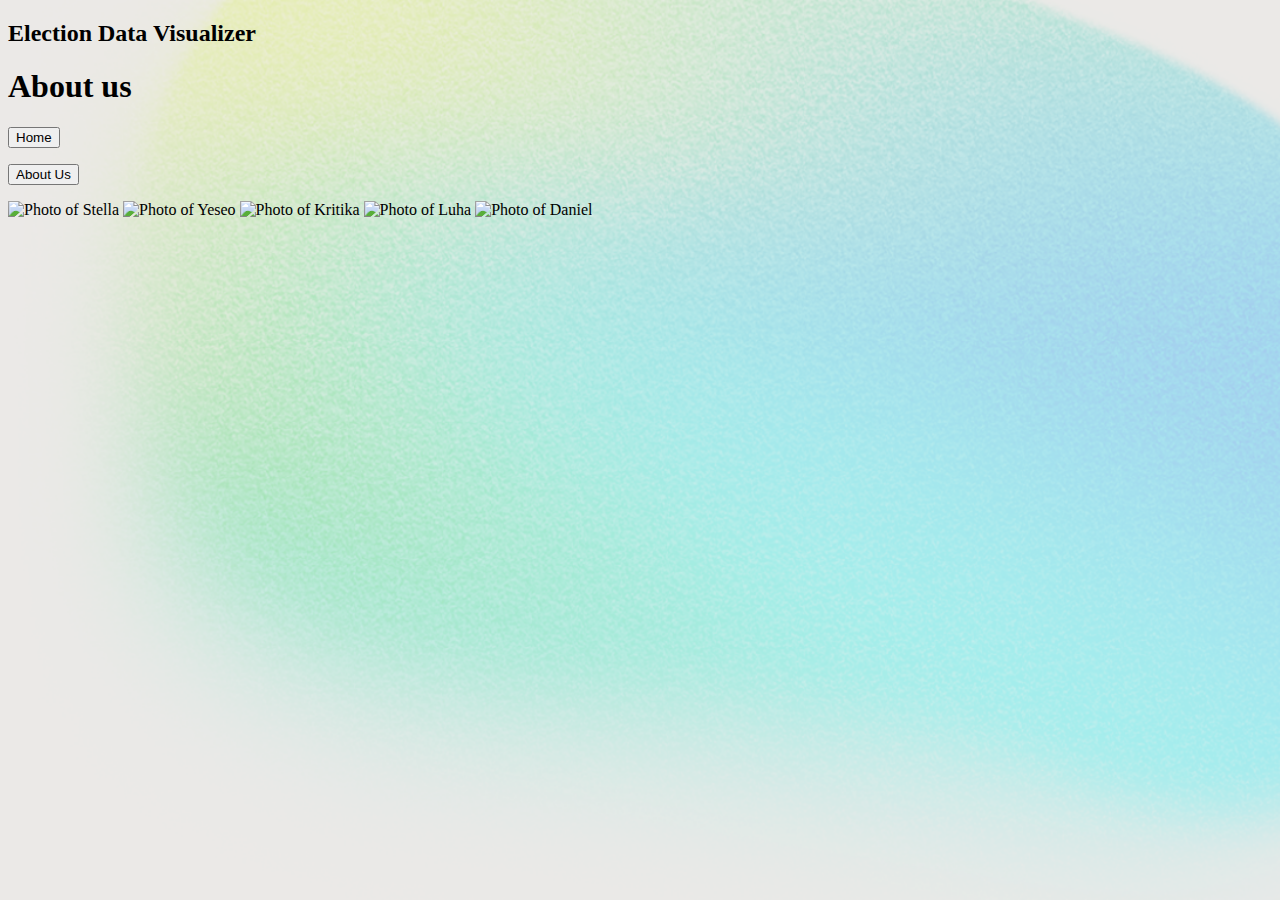
<file: Election Website/Front End/templates/about-us-page.html>
<!DOCTYPE html>
<html>
<head>
<style>
body {
  background-image: url('../static/Background.png');
  background-repeat: no-repeat;
  background-attachment: fixed;  
  background-size: cover;
}
</style>
</head>
<body>

<h2>Election Data Visualizer</h2>
<h1>About us</h1>

<p class="HomeButton">
  <a href="http://137.22.5.171:5129/">
    <button>
      Home
    </button>
  </a>
</p>
  
<p class="AboutUsButton">
  <a href="http://137.22.5.171:5129/aboutus">
    <button>
      About Us
    </button>
  </a>
</p>

<img scr="../static/Headshots/Stella-Headshot.png" alt="Photo of Stella"/>
<img scr="../static/Headshots/Yeseo-Headshot.png" alt="Photo of Yeseo"/>
<img scr="../static/Headshots/Kritika-Headshot.png" alt="Photo of Kritika"/>
<img scr="../static/Headshots/Luha-Headshot.png" alt="Photo of Luha"/>
<img scr="../static/Headshots/Daniel-Headshot.png" alt="Photo of Daniel"/>

</body>
</html>
</file>
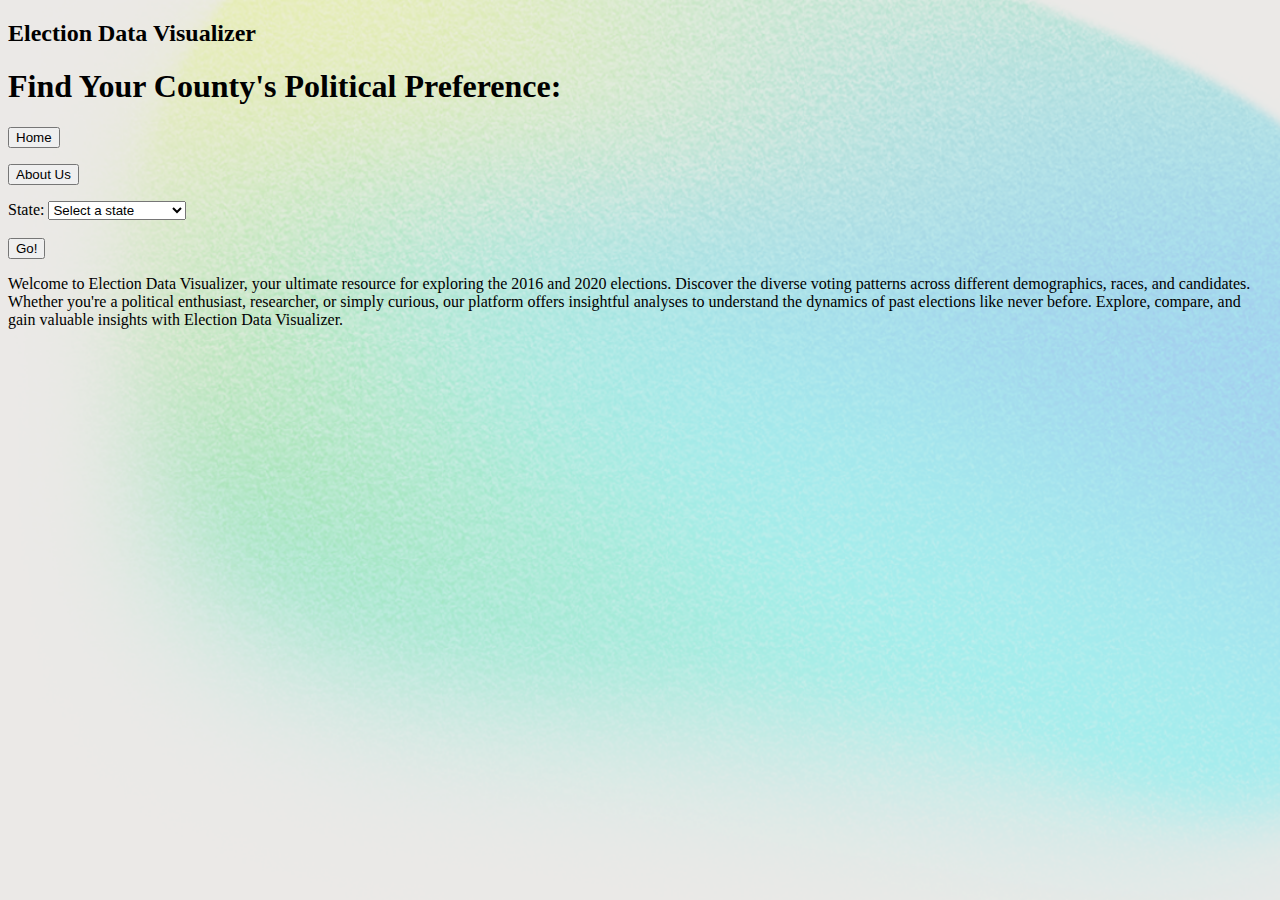
<file: Election Website/Front End/templates/homepage.html>
<!DOCTYPE html>
<html>
<head>
<style>
body {
  background-image: url('../static/Background.png');
  background-repeat: no-repeat;
  background-attachment: fixed;  
  background-size: cover;
}
</style>
</head>
<body>

<h2>Election Data Visualizer</h2>
<h1>Find Your County's Political Preference:</h1>

<p class="HomeButton">
  <a href="http://137.22.5.171:5129/">
    <button>
      Home
    </button>
  </a>
</p>
  
<p class="AboutUsButton">
  <a href="http://137.22.5.171:5129/aboutus">
    <button>
      About Us
    </button>
  </a>
</p>
  
<form action="/action_page.php">
	<label for="state">State:</label>
	<select name="state" id="state">
  	<option value="">Select a state</option>
  	<option value="AL">Alabama</option>
  	<option value="AK">Alaska</option>
  	<option value="AZ">Arizona</option>
  	<option value="AR">Arkansas</option>
  	<option value="CA">California</option>
  	<option value="CO">Colorado</option>
  	<option value="CT">Connecticut</option>
  	<option value="DE">Delaware</option>
  	<option value="DC">District of Columbia</option>
  	<option value="FL">Florida</option>
  	<option value="GA">Georgia</option>
  	<option value="HI">Hawaii</option>
  	<option value="ID">Idaho</option>
  	<option value="IL">Illinois</option>
  	<option value="IN">Indiana</option>
  	<option value="IA">Iowa</option>
	  <option value="KS">Kansas</option>
  	<option value="KY">Kentucky</option>
  	<option value="LA">Louisiana</option>
  	<option value="ME">Maine</option>
  	<option value="MD">Maryland</option>
    <option value="MA">Massachusetts</option>
    <option value="MI">Michigan</option>
    <option value="MN">Minnesota</option>
    <option value="MS">Mississippi</option>
    <option value="MO">Missouri</option>
    <option value="MT">Montana</option>
    <option value="NE">Nebraska</option>
    <option value="NV">Nevada</option>
    <option value="NH">New Hampshire</option>
    <option value="NJ">New Jersey</option>
    <option value="NM">New Mexico</option>
    <option value="NY">New York</option>
    <option value="NC">North Carolina</option>
    <option value="ND">North Dakota</option>
    <option value="OH">Ohio</option>
    <option value="OK">Oklahoma</option>
    <option value="OR">Oregon</option>
    <option value="PA">Pennsylvania</option>
    <option value="RI">Rhode Island</option>
    <option value="SC">South Carolina</option>
    <option value="SD">South Dakota</option>
    <option value="TN">Tennessee</option>
    <option value="TX">Texas</option>
    <option value="UT">Utah</option>
    <option value="VT">Vermont</option>
    <option value="VA">Virginia</option>
    <option value="WA">Washington</option>
    <option value="WV">West Virginia</option>
    <option value="WI">Wisconsin</option>
    <option value="WY">Wyoming</option>
	</select>
  
  

  <br><br>
  <input type="button" value="Go!" onclick="handleSubmitGo()">
</form>


<p>
  Welcome to Election Data Visualizer,
  your ultimate resource for exploring the
  2016 and 2020 elections. Discover the diverse
  voting patterns across different demographics, 
  races, and candidates. Whether you're a political 
  enthusiast, researcher, or simply curious, our
  platform offers insightful analyses to understand 
  the dynamics of past elections like never before. 
  Explore, compare, and gain valuable insights with 
  Election Data Visualizer.
</p>

<script>
function handleSubmitGo() {
  var selectedStateId = document.getElementById("state").value;
  window.location.href = "/pop/" + selectedStateId;
  // Additional logic can be added here, such as sending the data to the server.
}
</script>


</body>
</html>
</file>
